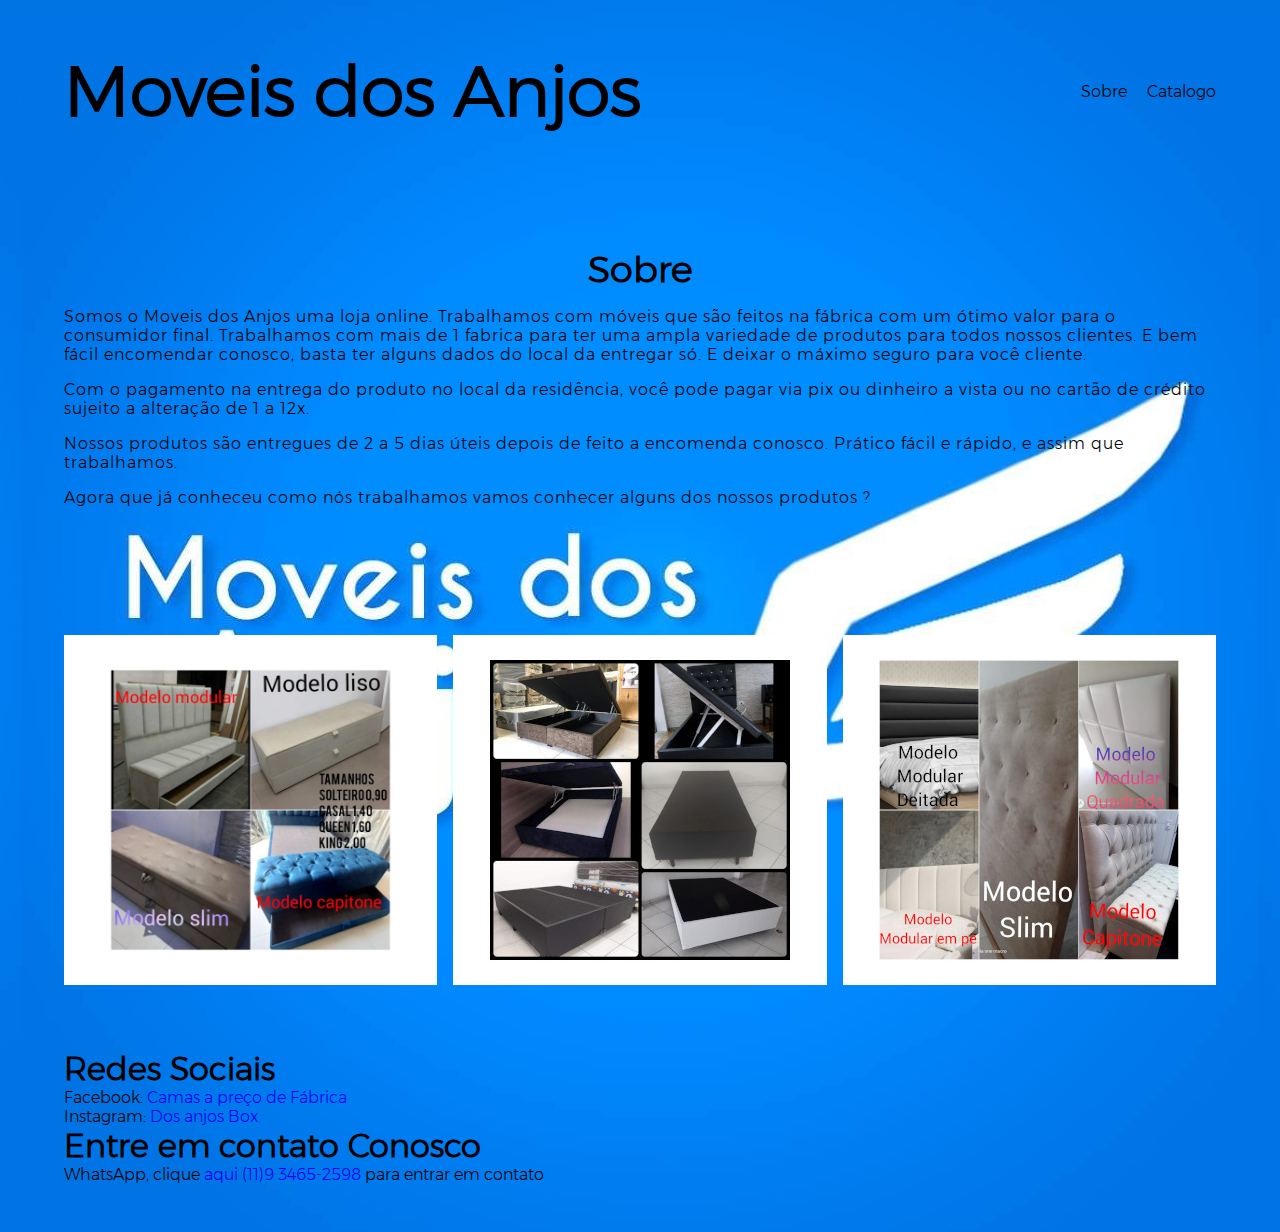
<file: index.html>
<!DOCTYPE html>
<html lang="en">
<head>
    <meta charset="UTF-8">
    <meta http-equiv="X-UA-Compatible" content="IE=edge">
    <meta name="viewport" content="width=device-width, initial-scale=1.0">
    <link rel="stylesheet" href="css/index.css">
    <title>Moveis dos Anjos </title> 
</head>
<body>


    <header class="flex padding">
        <h1>Moveis dos Anjos</h1>
        <ul>
            <li data-url="sobre">Sobre</li>
            <li data-url="catalogo">Catalogo</li>
        </ul>
    </header>
        


    <section class="padding" id="sobre">
        <h2>Sobre</h2>
        <div class="legenda">
            <p>Somos o Moveis dos Anjos uma loja online. Trabalhamos com móveis que são feitos na fábrica com um ótimo valor para o consumidor final. Trabalhamos com mais de 1 fabrica para ter uma ampla variedade   de produtos para todos nossos clientes.
                E bem fácil encomendar conosco, basta ter alguns dados do local da entregar só. E  deixar o máximo seguro para você cliente. 
                <p>Com o pagamento na entrega do produto no local da residência, você pode pagar via pix ou dinheiro a vista ou no cartão de crédito sujeito a  alteração de 1 a 12x.  </p>
                
                <p>Nossos produtos são entregues de 2 a 5 dias úteis depois de feito a encomenda conosco. Prático fácil e rápido, e assim que trabalhamos. </p>
    
                <p>
                    Agora que já conheceu como nós trabalhamos vamos conhecer alguns dos nossos produtos ?
                </p>
        </div>

        <ul class="lista grid" id="catalogo">
            <li><img src="imagens/sapateira.jpg" alt=""></li>
            <li><img src="imagens/bases.jpeg" alt=""></li>
            <li><img src="imagens/cabeceira.jpg" alt=""></li>
        </ul>

        <footer> 
            <h1>Redes Sociais </h1>
            <p>Facebook: <a href="https://web.facebook.com/camasemoveis"> Camas a preço de Fábrica </a> </p>
            <p>Instagram: <a href="https://instagram.com/dosanjosbox?igshid=YmMyMTA2M2Y="> Dos anjos Box </a> </p>

            <h1>Entre em contato Conosco </h1>
           <p> WhatsApp, clique <a href="https://wa.me/message/XVSQ7BTA23F3E1"> aqui (11)9 3465-2598 </a> para entrar em contato 
        </p>
        </footer>

    
    </section>
  

<script src="index.js" defer></script>
</body>
</html>
</file>
<file: css/index.css>
@font-face {
  font-family: "montserrat";
  src: url("montserrat.ttf");
}

* {
  margin: 0px;
  padding: 0px;
  list-style: none;
  text-decoration: none;
  -webkit-box-sizing: border-box;
          box-sizing: border-box;
  font-family: montserrat;
  scroll-behavior: smooth;
  -webkit-transition: all .2s ease-out;
  transition: all .2s ease-out;
}

.flex {
  display: -webkit-box;
  display: -ms-flexbox;
  display: flex;
  -webkit-box-align: center;
      -ms-flex-align: center;
          align-items: center;
  -webkit-box-orient: horizontal;
  -webkit-box-direction: normal;
      -ms-flex-direction: row;
          flex-direction: row;
  -webkit-box-pack: justify;
      -ms-flex-pack: justify;
          justify-content: space-between;
}

.grid {
  display: -ms-grid;
  display: grid;
  -ms-grid-columns: (minmax(350px, 1fr))[3];
      grid-template-columns: repeat(3, minmax(350px, 1fr));
  grid-gap: 1rem;
}

.padding {
  padding: 3rem 4rem;
}

@media (max-width: 525px) {
  .padding {
    padding: 2rem;
  }
}

header {
  width: 100%;
  
}

@media (max-width: 525px) {
  header {
    gap: 2rem;
  }
}
body{
  background-image: url(/imagens/60490787_842521122799407_2773468250854391808_n.jpg);
  background-position: center center;
}

header h1 {
  font-size: 1.5rem;
  font-size: 70px;
  font-weight: center;
}

header ul li {
  cursor: pointer;
  margin: 0 0 0 1rem;
  display: inline-block;
}

section {
  width: 100%;
  display: block;
}

section h2 {
  padding: 1rem 0;
  font-size: 2.3rem;
  text-align: center;
}

section .legenda {
  width: 100%;
  display: block;
}

@media (max-width: 765px) {
  section .legenda {
    text-align: center;
  }
}

section .legenda p {
  display: block;
  letter-spacing: 1.0px;
  -webkit-margin-after: 1rem;
          margin-block-end: 1rem;
}

section .legenda p:last-child {
  -webkit-margin-after: 0px;
          margin-block-end: 0px;
}

section ul.lista {
  width: 100%;
  padding: 4rem 0;
  margin-block: 4rem 0;
}

@media (max-width: 625px) {
  section ul.lista {
    -ms-grid-columns: 1fr !important;
        grid-template-columns: 1fr !important;
  }
}

section ul.lista li {
  height: 350px;
}

section ul.lista li img {
  width: 100%;
  height: 100%;
  -o-object-fit: none;
     object-fit: none;
}

section ul.lista li:first-child img {
  -o-object-fit: cover;
     object-fit: cover;
}


/*# sourceMappingURL=index.css.map */
</file>
